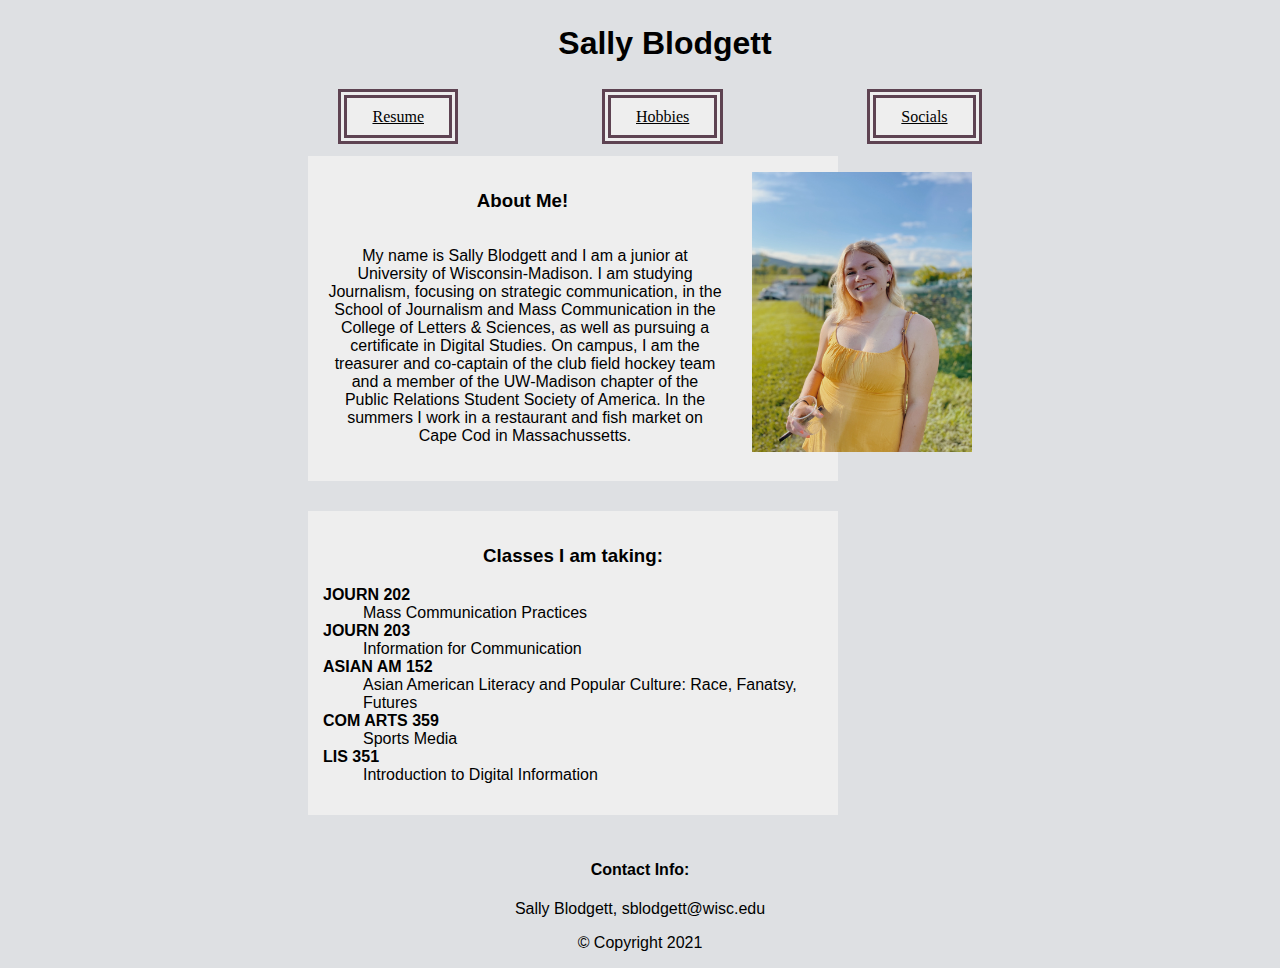
<file: index.html>
<!DOCTYPE html>
<html lang="en">
<meta charset="UTF-8">
<head> 
<title>Welcome to my site!</title>

	<!--- Information you don't want to display to users --> 
<link rel = "stylesheet" href = "stylesheet.css">

</head>

	<body>
		<!--- Enter code below this comment. Remember all code you want to display to users needs to be between the <body> tags --> 
			<h1> Sally Blodgett </h1>
			
			<nav> <!---Navigation Section -->
				<ul>
					<li class = "navigation"><a href="resume.html">Resume</a></li>
					<li class = "navigation"><a href="hobbies.html">Hobbies</a></li>
					<li class = "navigation"><a href="social.html">Socials</a></li>
				<ul>
			</nav>

			<aside>

				<img src="sblodgett.jpg" alt = "Sally Blodgett" width = "220" height = "280">

			</aside>

			<main> <!---Content -->
				<h3>About Me!</h3>
				<p class = "aboutme"> My name is Sally Blodgett and I am a junior at University of Wisconsin-Madison.  I am studying Journalism, focusing on strategic communication, in the School of Journalism and Mass Communication in the College of Letters & Sciences, as well as pursuing a certificate in Digital Studies.  On campus, I am the treasurer and co-captain of the club field hockey team and a member of the UW-Madison chapter of the Public Relations Student Society of America.  In the summers I work in a restaurant and fish market on Cape Cod in Massachussetts.</p>
			</main>

			<article>
				<h3>Classes I am taking:</h3>
				<dl>
					<dt>JOURN 202</dt>
					<dd>Mass Communication Practices</dd>

					<dt> JOURN 203</dt>
					<dd>Information for Communication</dd>

					<dt>ASIAN AM 152</dt>
					<dd>Asian American Literacy and Popular Culture: Race, Fanatsy, Futures</dd>

					<dt>COM ARTS 359</dt>
					<dd>Sports Media</dd>

					<dt>LIS 351</dt>
					<dd>Introduction to Digital Information</dd>
				</dl>
			</article>

	</body>
	<footer>
		<h4> Contact Info: </h4>
		<p> Sally Blodgett, sblodgett@wisc.edu </p>
		<p>&copy; Copyright 2021 </p>
	</footer>

</html>
</file>
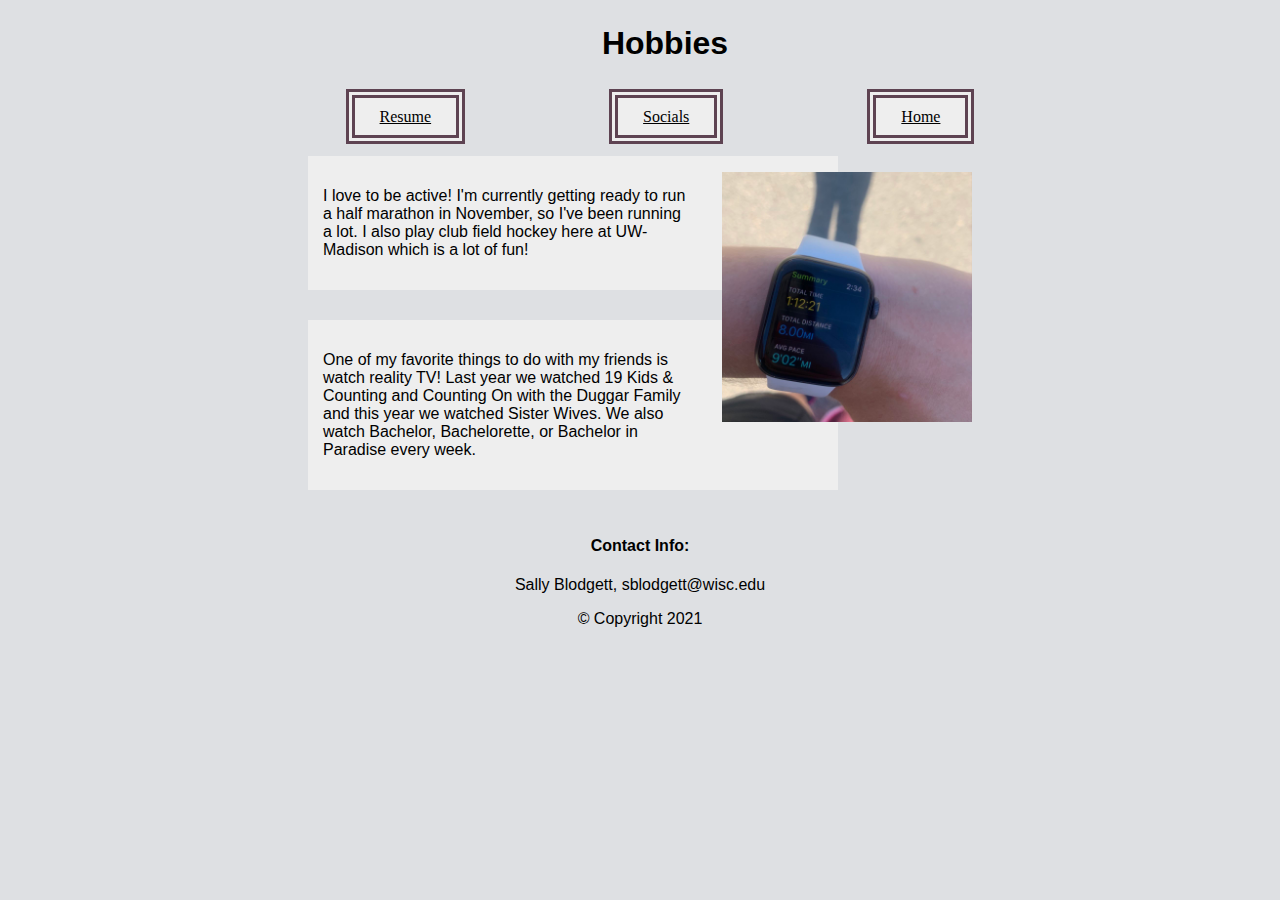
<file: hobbies.html>
<!DOCTYPE html>
<html lang = "en">
<meta charset = "UTF-8">

<head>

	<title> Hobbies </title>

	<link rel = "stylesheet" href = "stylesheet.css">

</head>

<body>

	<h1> Hobbies </h1>

	<nav> <!---Navigation Section -->
				<ul>
					<li class = "navigation"><a href="resume.html">Resume</a></li>
					<li class = "navigation"><a href="social.html">Socials</a></li>
					<li class = "navigation"><a href="index.html">Home</a></li>
				<ul>
			</nav>

			<aside>

				<img src = "running.jpg" alt = "Running" width = "250" height = "250">

			</aside>

			<main> <!---Content -->
				<p> I love to be active!  I'm currently getting ready to run a half marathon in November, so I've been running a lot.  I also play club field hockey here at UW-Madison which is a lot of fun! </p>
			</main>

			<article>
				<p> One of my favorite things to do with my friends is watch reality TV!  Last year we watched 19 Kids & Counting and Counting On with the Duggar Family and this year we watched Sister Wives.  We also watch Bachelor, Bachelorette, or Bachelor in Paradise every week.</p>
			</article>

</body>

<footer>
		<h4> Contact Info: </h4>
		<p> Sally Blodgett, sblodgett@wisc.edu </p>
		<p>&copy; Copyright 2021 </p>
	</footer>

</html>
</file>
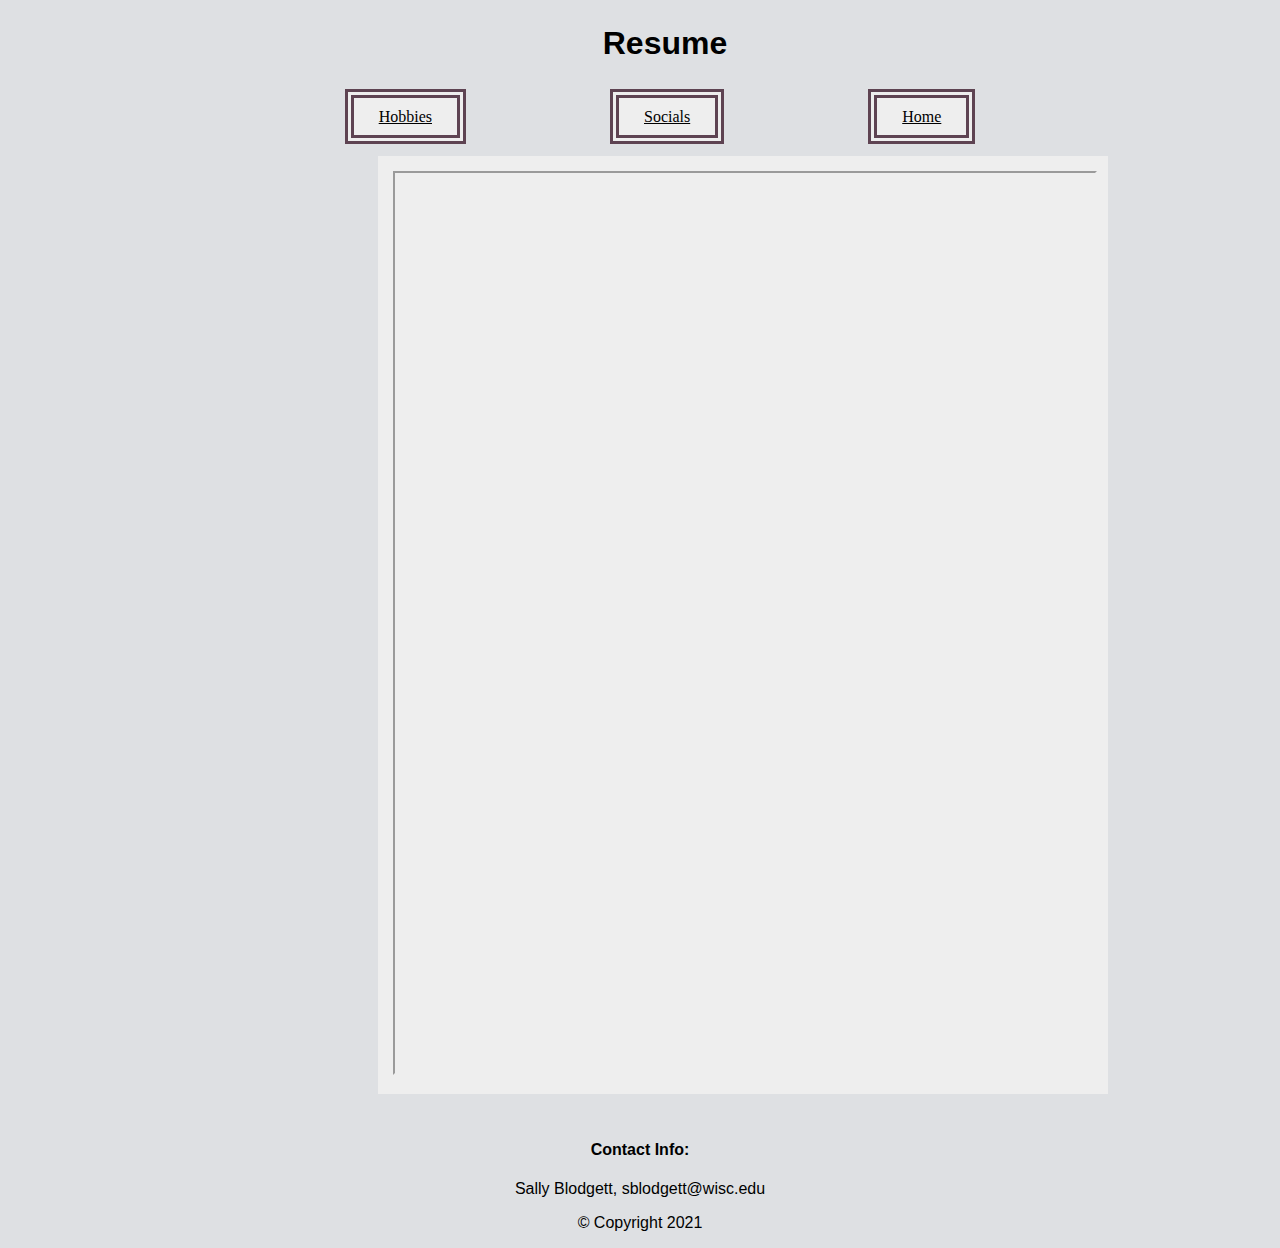
<file: resume.html>
<!DOCTYPE html>
<html lang = "en">
<meta charset = "UTF-8">

<head>

	<title> Resume </title>

	<link rel = "stylesheet" href = "stylesheet.css">

</head>

<body>

	<h1>Resume</h1>

	<nav> <!---Navigation Section -->
				<ul>
					<li class = "navigation"><a href="hobbies.html">Hobbies</a></li>
					<li class = "navigation"><a href="social.html">Socials</a></li>
					<li class = "navigation"><a href="index.html">Home</a></li>
				<ul>
			</nav>

			<main id = "resume"> <!---Content -->
				<iframe src = "resume.pdf" width = "700px" height = "900px"></iframe>
			</main>
</body>

<footer>
		<h4> Contact Info: </h4>
		<p> Sally Blodgett, sblodgett@wisc.edu </p>
		<p>&copy; Copyright 2021 </p>
	</footer>

</html>
</file>
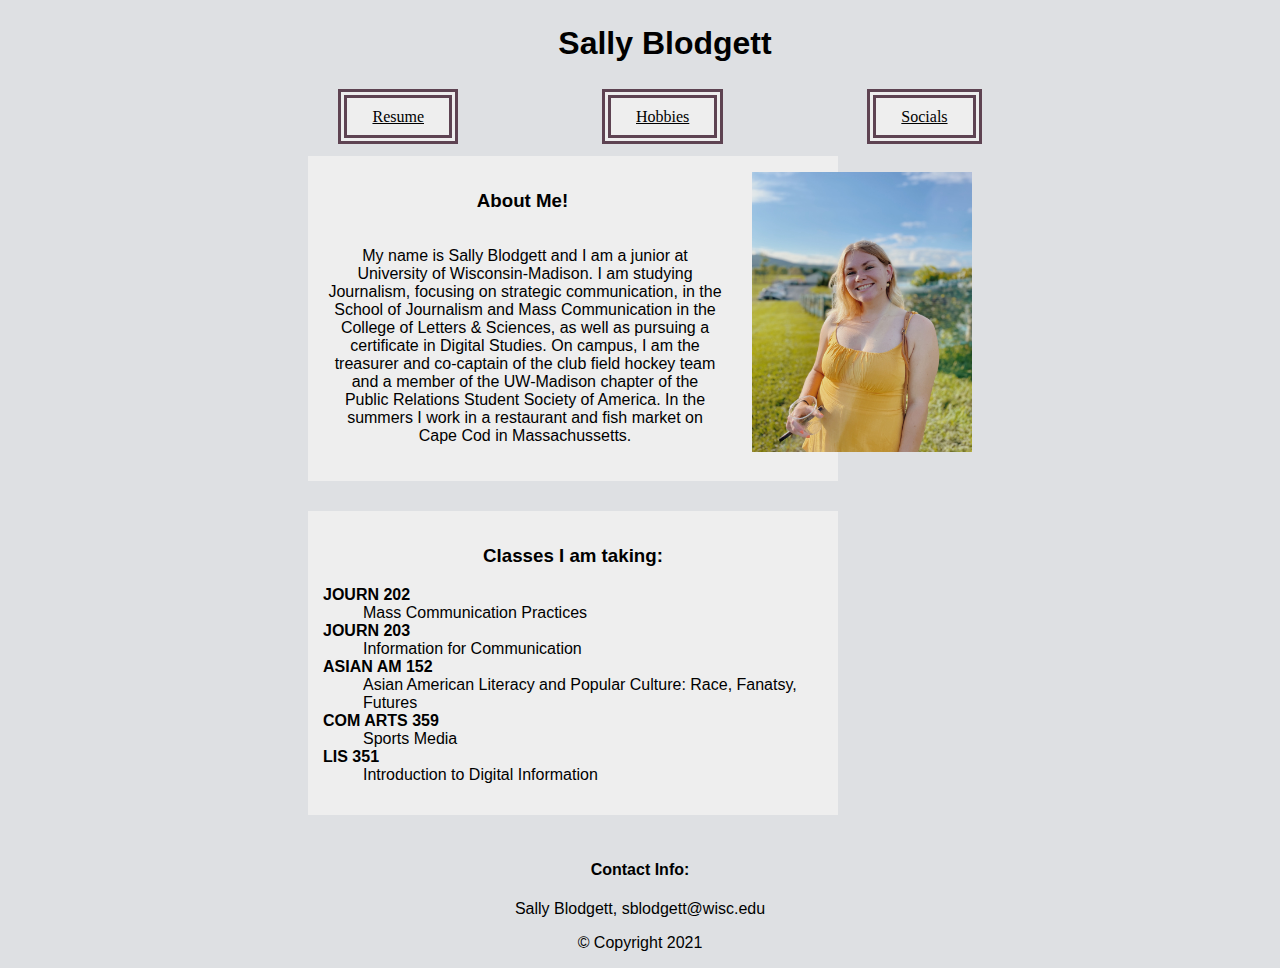
<file: sblodgett.lisproject.html>
<!DOCTYPE html>
<html lang="en">
<meta charset="UTF-8">
<head> 
<title>Welcome to my site!</title>

	<!--- Information you don't want to display to users --> 
<link rel = "stylesheet" href = "stylesheet.css">

</head>

	<body>
		<!--- Enter code below this comment. Remember all code you want to display to users needs to be between the <body> tags --> 
			<h1> Sally Blodgett </h1>
			
			<nav> <!---Navigation Section -->
				<ul>
					<li class = "navigation"><a href="resume.html">Resume</a></li>
					<li class = "navigation"><a href="hobbies.html">Hobbies</a></li>
					<li class = "navigation"><a href="social.html">Socials</a></li>
				<ul>
			</nav>

			<aside>

				<img src="sblodgett.jpg" alt = "Sally Blodgett" width = "220" height = "280">

			</aside>

			<main> <!---Content -->
				<h3>About Me!</h3>
				<p class = "aboutme"> My name is Sally Blodgett and I am a junior at University of Wisconsin-Madison.  I am studying Journalism, focusing on strategic communication, in the School of Journalism and Mass Communication in the College of Letters & Sciences, as well as pursuing a certificate in Digital Studies.  On campus, I am the treasurer and co-captain of the club field hockey team and a member of the UW-Madison chapter of the Public Relations Student Society of America.  In the summers I work in a restaurant and fish market on Cape Cod in Massachussetts.</p>
			</main>

			<article>
				<h3>Classes I am taking:</h3>
				<dl>
					<dt>JOURN 202</dt>
					<dd>Mass Communication Practices</dd>

					<dt> JOURN 203</dt>
					<dd>Information for Communication</dd>

					<dt>ASIAN AM 152</dt>
					<dd>Asian American Literacy and Popular Culture: Race, Fanatsy, Futures</dd>

					<dt>COM ARTS 359</dt>
					<dd>Sports Media</dd>

					<dt>LIS 351</dt>
					<dd>Introduction to Digital Information</dd>
				</dl>
			</article>

	</body>
	<footer>
		<h4> Contact Info: </h4>
		<p> Sally Blodgett, sblodgett@wisc.edu </p>
		<p>&copy; Copyright 2021 </p>
	</footer>

</html>
</file>
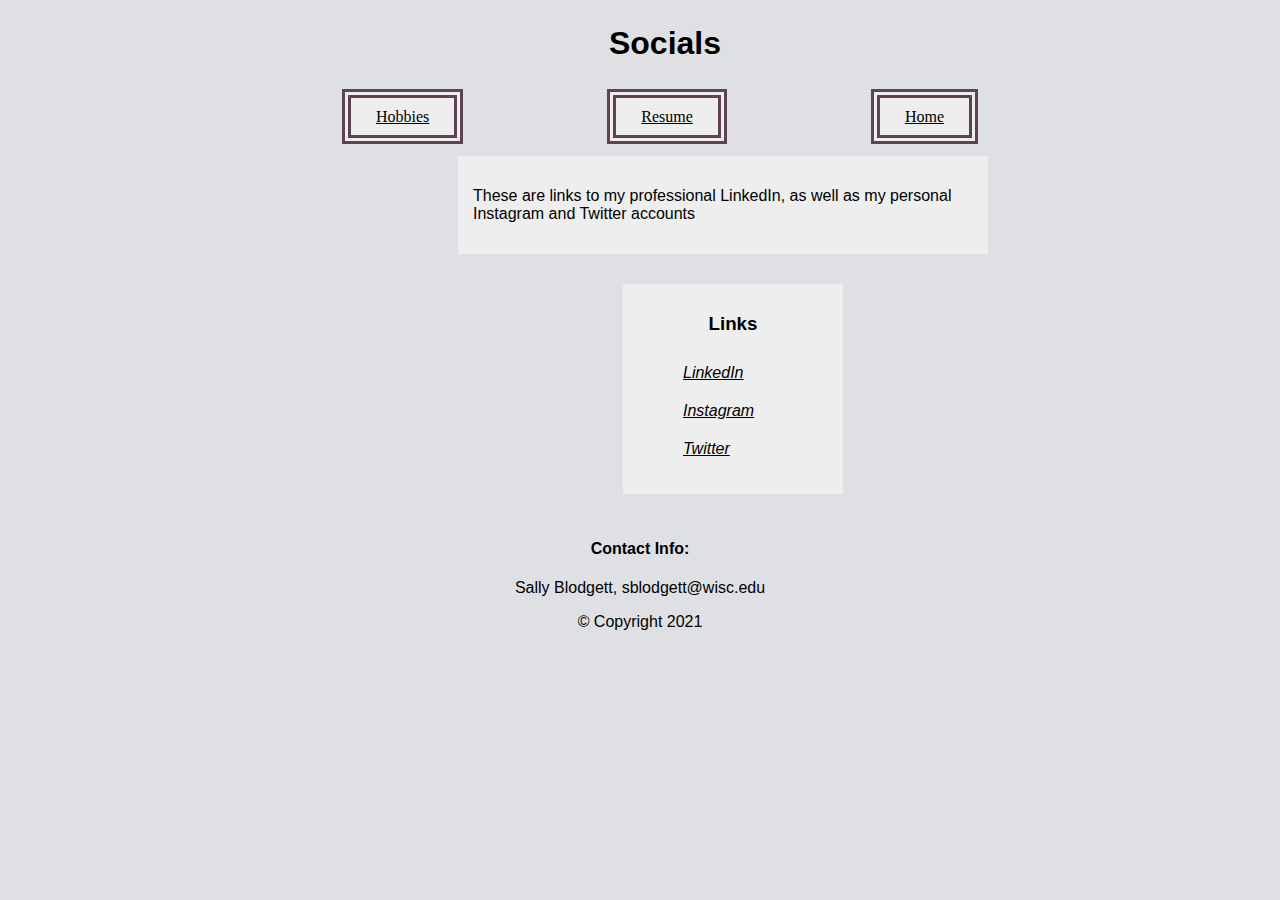
<file: social.html>
<!DOCTYPE html>
<html lang = "en">
<meta charset = "UTF-8">

<head>

	<title> Socials </title>

	<link rel = "stylesheet" href = "stylesheet.css">

</head>

<body>

	<h1> Socials </h1>

	<nav> <!---Navigation Section -->
				<ul>
					<li class = "navigation"><a href="hobbies.html">Hobbies</a></li>
					<li class = "navigation"><a href="resume.html">Resume</a></li>
					<li class = "navigation"><a href="index.html">Home</a></li>
				<ul>
			</nav>

			<main class = "social"> <!---Content -->
				<p> These are links to my professional LinkedIn, as well as my personal Instagram and Twitter accounts</p>
			</main>

			<article class = "social" id = "socialblock">
				<h3>Links</h3>
				<ul>
					<li id = "social"><a href = "https://www.linkedin.com/in/sally-blodgett-302292203/" target = "_blank">LinkedIn</a></li>
					<li id = "social"><a href = "https://www.instagram.com/_sallyyyb/" target = "_blank">Instagram</a></li>
					<li id = "social"><a href = "https://twitter.com/sallyblodgett43" target = "_blank">Twitter</a></li>
				</ul>
			</article>

</body>

<footer>
		<h4> Contact Info: </h4>
		<p> Sally Blodgett, sblodgett@wisc.edu </p>
		<p>&copy; Copyright 2021 </p>
	</footer>

</html>
</file>
<file: stylesheet.css>
*{
	color: black;
}

h1 {
	font-family: Arial, Verdana, sans-serif;
	text-align: center;
	padding-bottom: 25px;
	padding-left: 50px;
}

h3 {
	font-family: Arial, Verdana, sans-serif;
	text-align: center;
}

body {
	font-family: Arial, Verdana, sans-serif;
	background: #dee0e3;
	margin-top: 25px;
}

nav {
	text-align: center;
	font-family: "Times New Roman", Georgia, serif;
	display: inline;
	margin-bottom: 25px;
	padding-bottom: 25px;
}

.navigation {
	font-family: "Times New Roman", Georgia, serif;
	text-align: center;
	display: inline;
	border-style: double;
	border-color:  #5E4352;
	border-width: 9px;
	background-color: #eeeeee;
	padding: 10px 25px 10px 25px;
	margin: 70px;
}

#social {
	font-family: Arial, Verdana, sans-serif;
	display: block;
	font-style: italic;
	padding: 10px;
}

#socialblock {
	font-family: Arial, Verdana, sans-serif;
	width: 200px;
	padding: 10px;
	margin-left: 615px;
}

main {
	font-family: Arial, Verdana, sans-serif;
	text-align: left;
	width:  500px;
	padding: 15px;
	margin-top: 15px;
	background-color: #eeeeee;
	margin-left: 300px;
	margin-top: 30px;
}

.aboutme {
	font-family: Arial, Verdana, sans-serif;
	text-align: center;
	padding: 5px;
	margin-top: 30px;
}

#resume {
	font-family: Arial, Verdana, sans-serif;
	width: 700px;
	text-align: center;
	padding: 15px;
	margin-left: 370px;
}

.social {
	font-family: Arial, Verdana, sans-serif;
	margin-left: 450px;
}

article {
	font-family: Arial, Verdana, sans-serif;
	width: 500px;
	text-align: left;
	padding: 15px;
	background-color: #eeeeee;
	margin-left: 300px;
	margin-top: 30px;
}

aside {
	font-family: Arial, Verdana, sans-serif;
	float: right;
	text-align: right;
	margin-left: 30px;
	margin-right: 300px;
	margin-top: 30px;
}

dt{
	font-family: Arial, Verdana, sans-serif;
	font-weight: 700;
}

footer {
	font-family: Arial, Verdana, sans-serif;
	text-align: center;
	padding-top: 25px;
}
</file>
